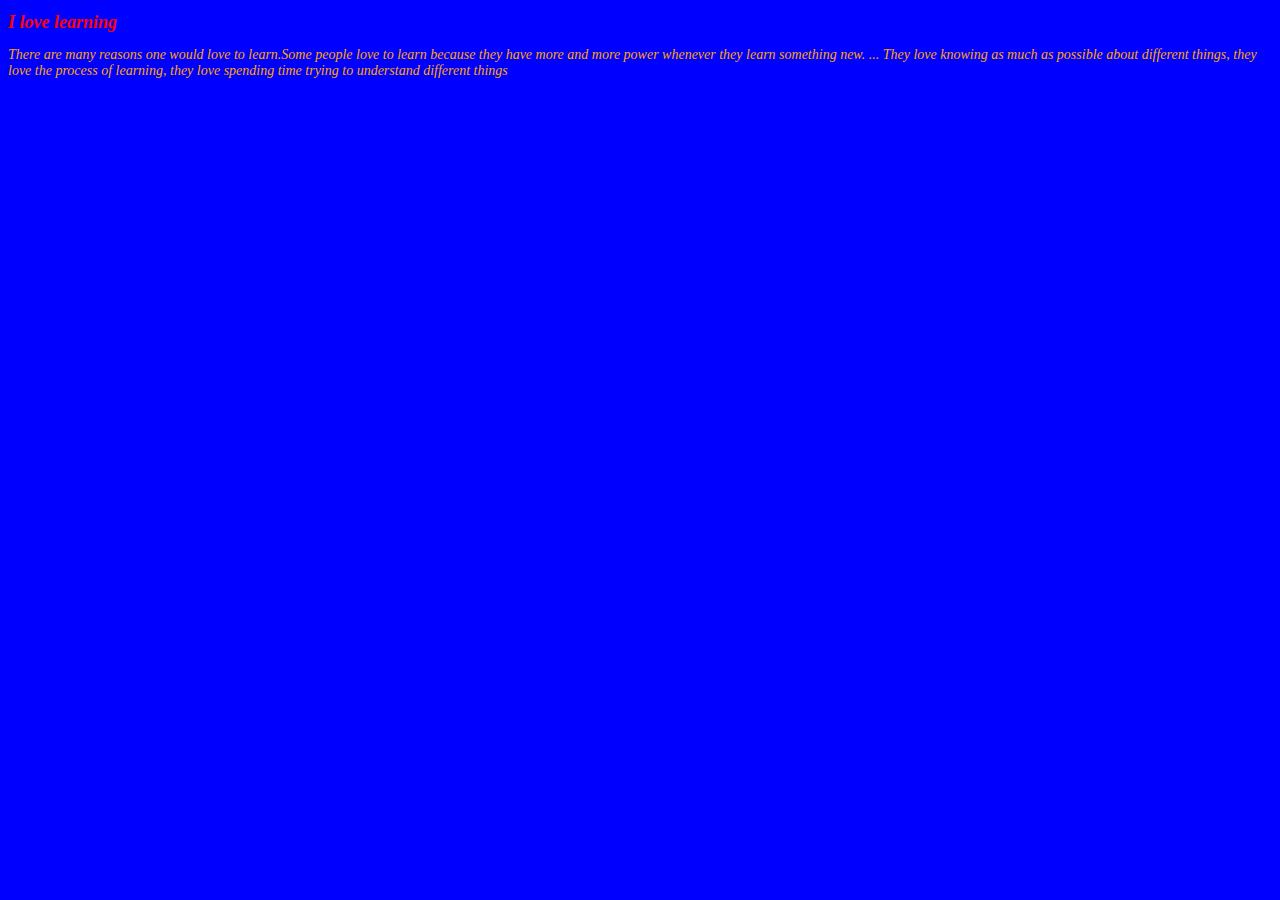
<file: index.html>
<!DOCTYPE html>
<html>
  <head>
    <title> my first webpage </title>
    <meta charset="utf-8">
    <meta name="description" content="i love learning paragraph">
    <meta name="keywords" content="Mths,website">
    <meta name="author" content="Ahmad-El-khawaldeh">
    <meta name="viewport" content="width=device-width,intial-scale1.0">
     <link rel="stylesheet" href="style.css">
  </head>
  <body>
    <h1> <b> I love learning </b> </h1>
    <p <b><i>There are many reasons one would love to learn.Some people love to learn because they have more and more power whenever they learn something new. ... They love knowing as much as possible about different things, they love the process of learning, they love spending time trying to understand different things </b></i></p>
  </body>
</html>
</file>
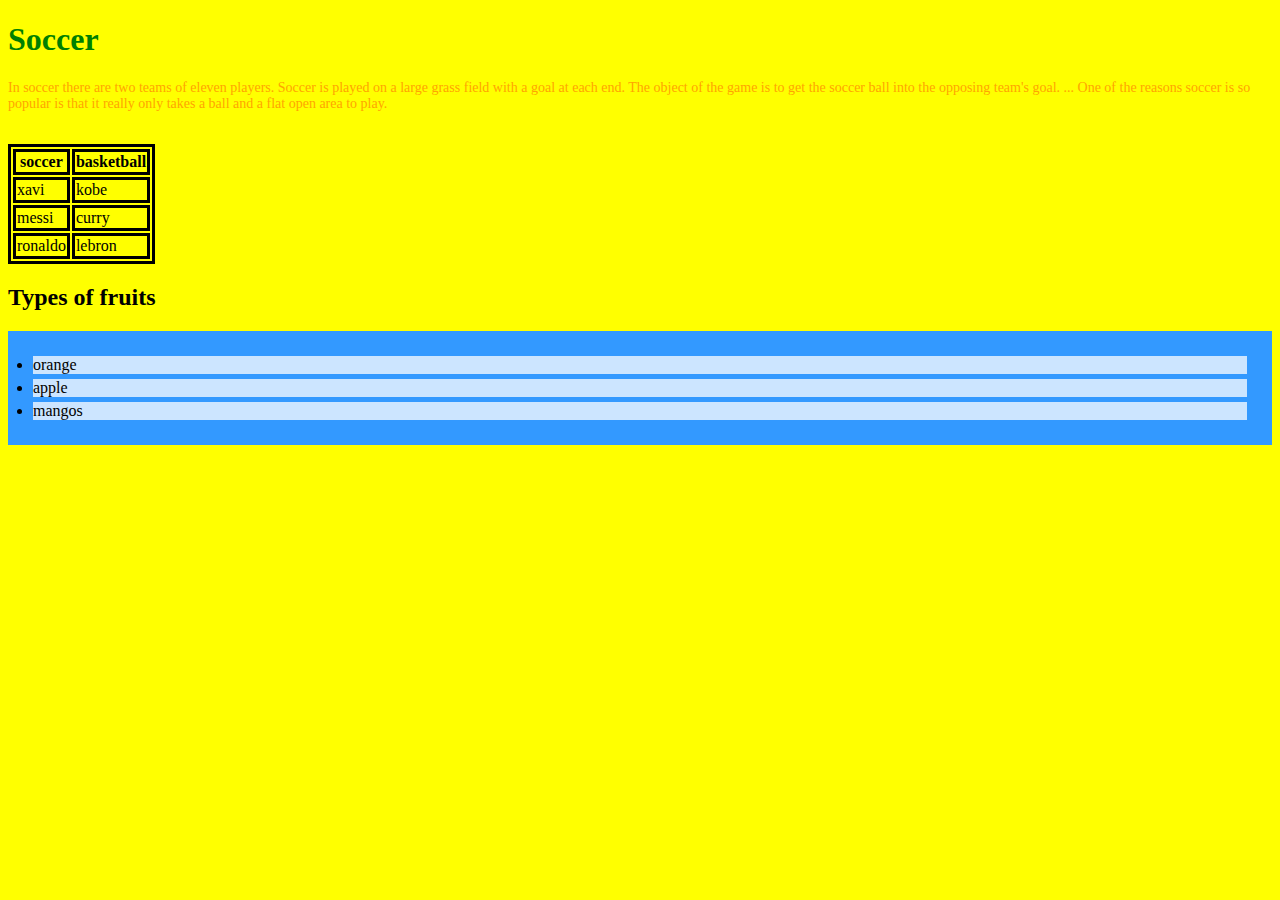
<file: index2.html>
<!DOCTYPE html>
<html>
  <head>
    <title> my first webpage </title>
    <meta charset="utf-8">
    <meta name="description" content="soccer, with table,list">
    <meta name="keywords" content="Mths,website">
    <meta name="author" content="Ahmad-El-khawaldeh">
    <meta name="viewport" content="width=device-width,intial-scale1.0">
     <link rel="stylesheet" href="style2.css">
  </head>
  <body>
    <h1  <b> Soccer </b></h1>
    <p> In soccer there are two teams of eleven players. Soccer is played on a large grass field with a goal at each end. The object of the game is to get the soccer ball into the opposing team's goal. ... One of the reasons soccer is so popular is that it really only takes a ball and a flat open area to play.</p>
     <table border="2" style="width:100% id="table"
    <br>
    <br>
  <tr>
    <th>soccer</th>
    <th>basketball</th>
  </tr>
  <tr>
    <td>xavi</td>
    <td>kobe</td>
  </tr>
  <tr>
    <td>messi</td>
    <td>curry</td>
  </tr>
  <tr>
    <td>ronaldo</td>
    <td>lebron</td>
  </tr>
  </table> 
    </table>
     <h2> Types of fruits </h2>
  <ul>
  <li>orange</li>
  <li>apple</li>
  <li>mangos</li>
  </ul>  
</html>
  </body>
</html>
</file>
<file: style.css>
/* css document */
 p {
  color: orange;
  font-size: 14px;
  font-style: normal;
} 
 h1 {
   color:red;
   font-size: 18px;
   font-style:italic;
 }
 body  {
   background-color: blue;
 }
</file>
<file: style2.css>
/* css document */
 table, th, td {
  border: 3px solid black;
}
 p {
  color: orange;
  font-size: 14px;
  font-style: normal;
 }
  ol {
  background: #ff9999;
  padding: 20px;
}

ul {
  background: #3399ff;
  padding: 20px;
}

ol li {
  background: #ffe5e5;
  padding: 5px;
  margin-left: 35px;
}

ul li {
  background: #cce5ff;
  margin: 5px;
}
 body  {
  background-color: yellow;
 }
  h1 {
   color:green;
  }
</file>
